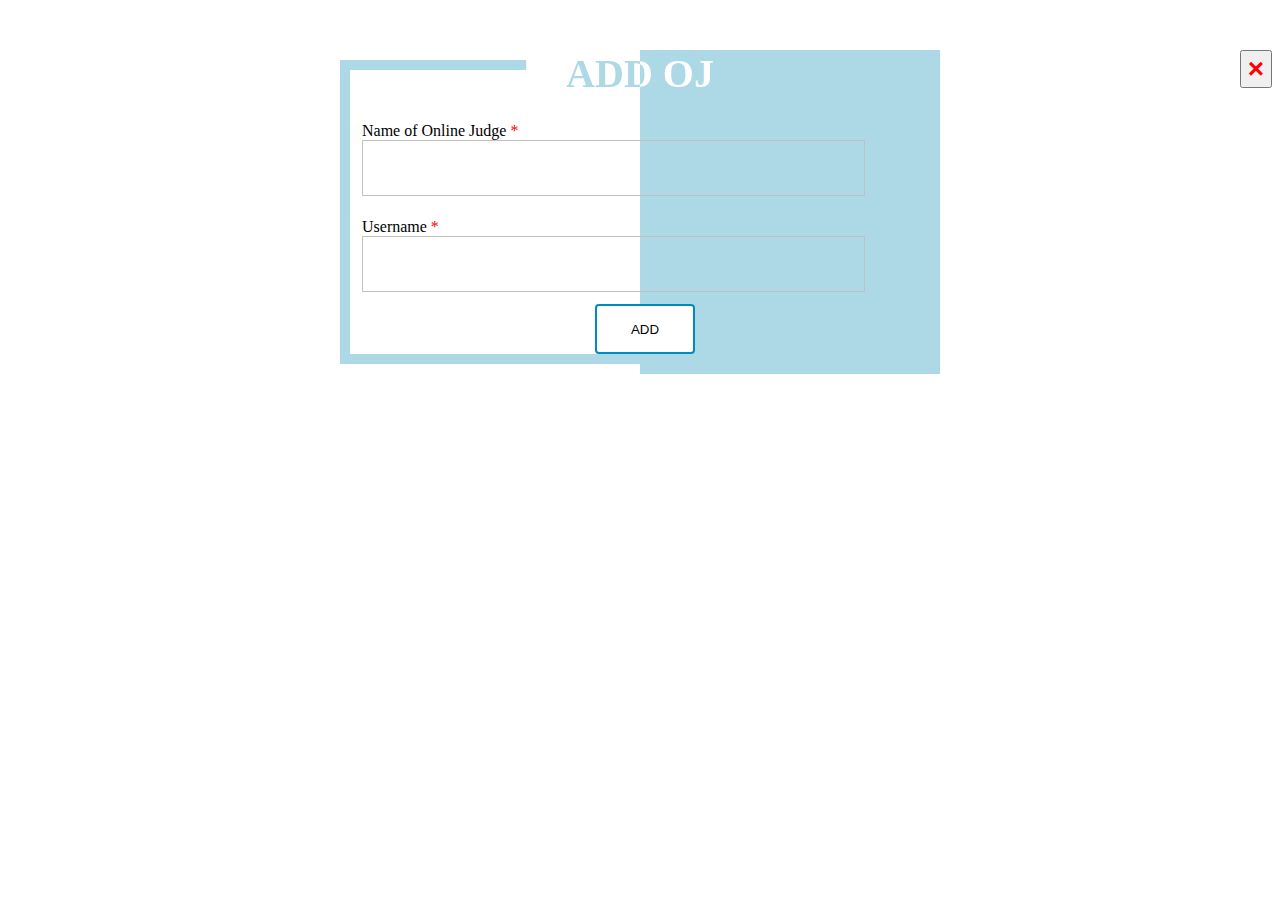
<file: add.html>
<!DOCTYPE html>
<html>
<head>
  <title>Performance Tracker</title>
  <link rel="stylesheet" type="text/css" href="signup.css">
</head>
<body>
  <button class="close" id="cancel" onClick="window.location.href='dashboard.html'">&times;</button>
  <div class="container">
  <h1><span>ADD OJ</span></h1>
  <div class="col-lg-12">
    <form class="clearfix" method="POST" action="dashboard.html">
      <div class="col-lg-6">
        <table width="100%">
          <tbody>
            <tr>
              <td>
                Name of Online Judge
                <label>*</label>
                <br>
                <input type="text" name="fname" id="fname" class="">
              </td>
            </tr>
            <tr>
              <td>
                Username
                <label>*</label>
                <br>
                <input type="text" name="rno" id="rno" class="">
              </td>

            </tr>
          </tbody>
        </table>
        <center><button class="buttonsign">ADD</button></center>
      </div>
    </form>
  </div>
</div>
</body>
</html>
</file>
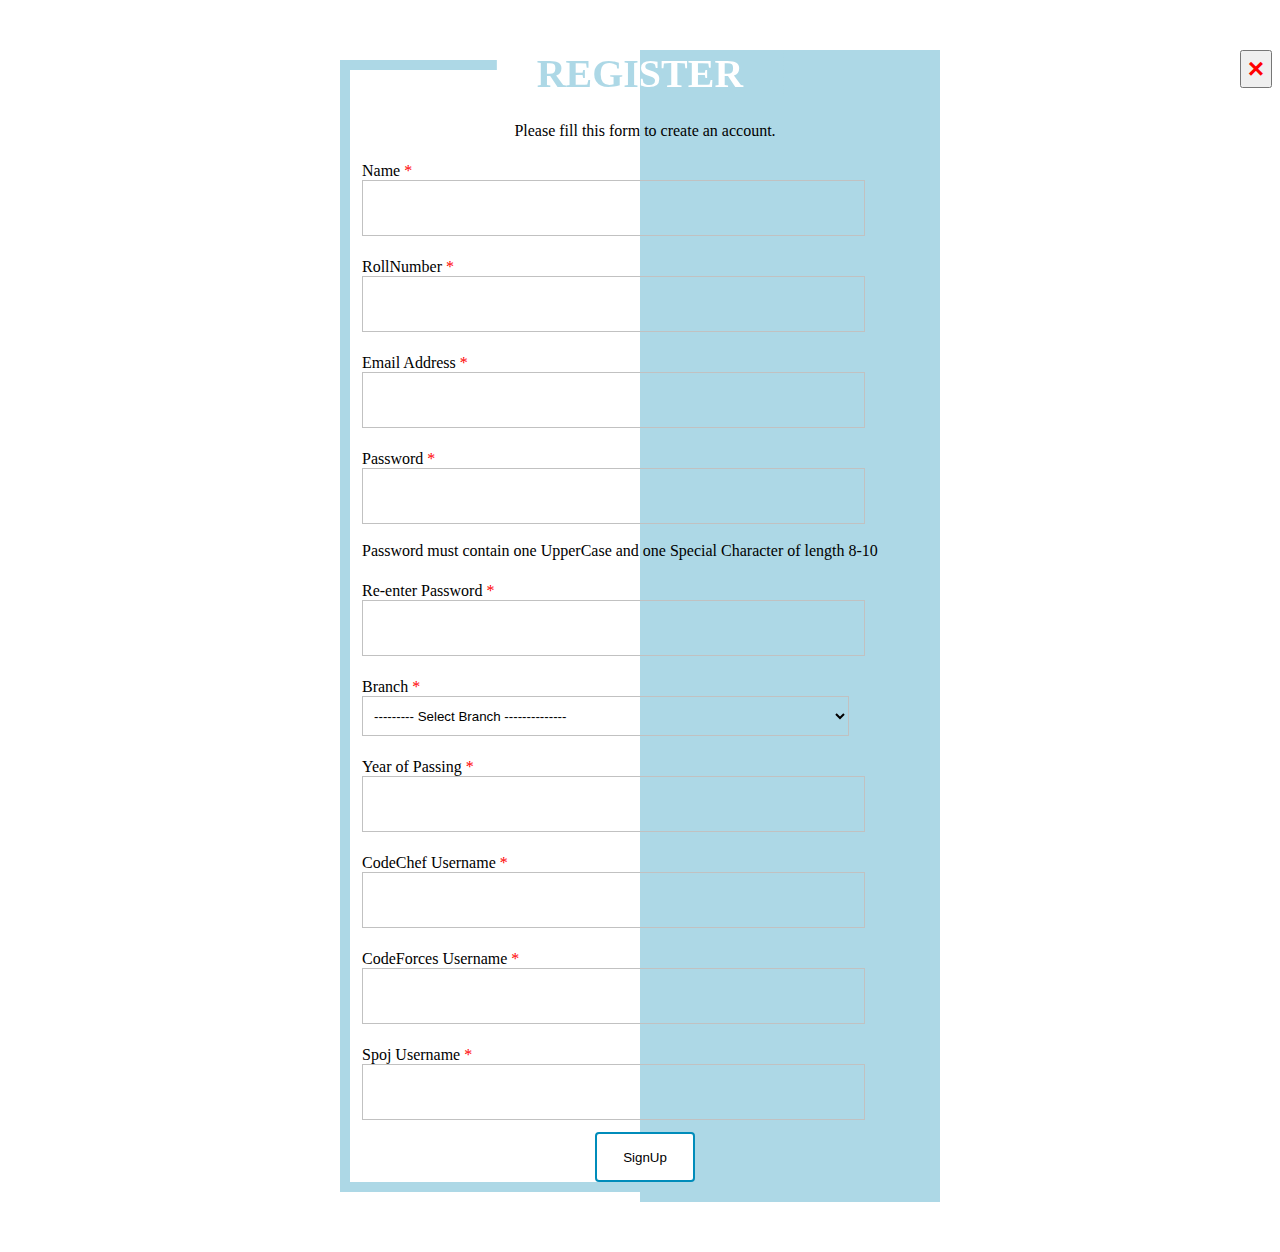
<file: signup.html>
<!DOCTYPE html>
<html>
<head>
  <title>Performance Tracker</title>
  <link rel="stylesheet" type="text/css" href="signup.css">
</head>
<body>
  <button class="close" id="cancel" onClick="window.location.href='index.html'">&times;</button>
  <div class="container">
  <h1><span>Register</span></h1>
  <div class="col-lg-12">
    <form class="clearfix" method="POST" action="register.php">
      <div class="col-lg-6">
        <table width="100%">
          <tbody>
            <tr>
              <td><span><center>Please fill this form to create an account.</center></span></td>
            </tr>
            <tr>
              <td>
                Name
                <label>*</label>
                <br>
                <input type="text" name="name" id="name" onblur="validname()" Required><br>
                <span id="t0"></span>
              </td>
            </tr>
             <tr>
               <td>
                RollNumber
                <label>*</label>
                <br>
                <input type="text" name="rollno" id="rollno" onblur="validrno()" Required><br>
                <span id="t1"></span>
              </td>
            </tr>
            <tr>
              <td>
                Email Address
                <label>*</label>
                <br>
                <input type="text" name="email" id="email" onblur="validmail()" Required><br>
                <span id="t2"></span>
              </td>
            </tr>
            <tr>
              <td>
                Password
                <label>*</label>
                <br>
                <input type="password" name="password" id="password" onblur="validpass()" Required><br>
                <br>
                <span>Password must contain one UpperCase and one Special Character of length 8-10</span><br>
                <span id="t3"></span>
              </td>
            </tr>
            <tr>
              <td>
                Re-enter Password
                <label>*</label>
                <br>
                <input type="password" name="repassword" id="repassword" onblur="validrepass()" Required><br>
                <span id="t4"></span>
              </td>
            </tr>
            <tr>
              <td>
                Branch
                <label>*</label>
                <br>
                <select id="branch" name="branch" Required>
                  <option id="selectHeader">--------- Select Branch --------------</option>
                  <option value="IT"> Information Technology</option>
                  <option value="CSE">Computer Science Engineering</option>
                  <option value="ECE">Electronics and Communication Engineering</option>
                  <option value="EEE">Electrical and Electronics Engineering</option>
                  <option value="Civil">Civil Engineering</option>
                  <option value="Mech">Mechanical Engineering</option>
                </select>
              </td>
            </tr>
            <tr>
              <td>
                Year of Passing
                <label>*</label>
                <br>
                <input type="number" name="year" id="year" onblur="validyear()" Required><br>
                <span id="t5"></span>
              </td>
            </tr>
            <tr>
              <td>
                CodeChef Username
                <label>*</label>
                <br>
                <input type="text" name="codechef" id="chefname" Required>
              </td>
            </tr>
            <tr>
              <td>
                CodeForces Username
                <label>*</label>
                <br>
                <input type="text" name="codeforces" id="forcesname" Required>
              </td>
            </tr>
            <tr>
              <td>
                Spoj Username
                <label>*</label>
                <br>
                <input type="text" name="spoj" id="spojname" Required>
              </td>
            </tr>
          </tbody>
        </table>
        <center><button class="buttonsign" type="submit" name="submit">SignUp</button></center>
      </div>
    </form>
  </div>
</div>
<script>
function validname()
{
     var uname= document.getElementById("name").value;
     var u= new RegExp("^[A-Z][a-zA-Z]{5,100}");
 if(u.test(uname))
{
  document.getElementById("t0").style="color:green";
 document.getElementById("t0").innerHTML="Valid Name";
 document.getElementById("rollno").disabled=false;
}
else
{
 document.getElementById("t0").style="color:red";
 document.getElementById("t0").innerHTML="Invalid Name";
}
} 
function validrno()
{
     var urno= document.getElementById("rollno").value;
     var r= new RegExp("[0-9A-Z][10]");
 if(r.test(urno))
{
  document.getElementById("t1").style="color:green";
 document.getElementById("t1").innerHTML="Valid RollNumber";
 document.getElementById("email").disabled=false;
}
else
{
 document.getElementById("t1").style="color:red";
 document.getElementById("t1").innerHTML="Invalid RollNumber";
}
} 
function validmail()
{
 var mail=document.getElementById("email").value;
var m= new RegExp("^[a-z][0-9a-z_]+[@](vardhaman)[.](org)");
 if(m.test(mail))
{
  document.getElementById("t2").style="color:green";
 document.getElementById("t2").innerHTML="Valid Mail";
 document.getElementById("password").disabled=false;
}
else
{
 document.getElementById("t2").style="color:red";
document.getElementById("t2").innerHTML="Invalid Mail";
}
} 
function validpass()
{
 var pa=document.getElementById("password").value;
var p= new RegExp("^(?=.*[a-z])(?=.*[A-Z])(?=.*[0-9])(?=.*[!@%$#_])(?=.{8})");
 if(p.test(pa))
{
  document.getElementById("t3").style="color:green";
 document.getElementById("t3").innerHTML="Valid Password";
 document.getElementById("t3").disabled=false;
}
else
{
 document.getElementById("t3").style="color:red";
document.getElementById("t3").innerHTML="Invalid Password";
}
}
function validrepass()
{
 var pa=document.getElementById("password").value;
 var paa=document.getElementById("repassword").value;
 if(pa==paa)
{
  document.getElementById("t4").style="color:green";
 document.getElementById("t4").innerHTML="correct";
 document.getElementById("t4").disabled=false;
}
else
{
 document.getElementById("t4").style="color:red";
document.getElementById("t4").innerHTML="password did not match please try again";
}
}
function validyear()
{
 var yr=document.getElementById("year").value;
var y= new RegExp("(?:(?:20)[0-9]{2})");
 if(y.test(yr))
{
  document.getElementById("t5").style="color:green";
 document.getElementById("t5").innerHTML="Valid Year";
 document.getElementById("t5").disabled=false;
}
else
{
 document.getElementById("t5").style="color:red";
document.getElementById("t5").innerHTML="Invalid Year";
}
}   
</script>
</body>
</html>
</file>
<file: signup.css>
.container {
  background-image: -webkit-linear-gradient(left, #FFF 50%, #ADD8E6 50%);
  background-image: -moz-linear-gradient(left, #FFF 50%, #ADD8E6 50%);
  background-image: -o-linear-gradient(left, #FFF 50%, #ADD8E6 50%);
  background-image: linear-gradient(to right, #FFF 50%, #ADD8E6 50%);
  padding: 10px 0;
  margin: 50px auto;
  position: relative;
  width: 600px;
}

h1 {
  display: inline-block;
  background-image: -webkit-linear-gradient(left, #FFF 50%, #ADD8E6 50%);
  background-image: -moz-linear-gradient(left, #FFF 50%, #ADD8E6 50%);
  background-image: -o-linear-gradient(left, #FFF 50%, #ADD8E6 50%);
  background-image: linear-gradient(to right, #FFF 50%, #ADD8E6 50%);
  font-size: 40px;
  text-transform: uppercase;
  white-space: nowrap;
  position: absolute;
  top: 0;
  left: 50%;
  transform: translate3d(-50%,0,0);
  padding: 0 40px;
  margin: 0 auto;
  z-index: 10;
}

h1 span {
  background: -webkit-linear-gradient(left, #ADD8E6 50%, #FFF 50%);
  background: -moz-linear-gradient(left, #ADD8E6 50%, #FFF 50%);
  background: -o-linear-gradient(left, #ADD8E6 50%, #FFF 50%);
  background: linear-gradient(to right, #ADD8E6 50%, #FFF 50%);
  -webkit-background-clip: text;
  background-clip: text;
  -webkit-text-fill-color: transparent;
  color: transparent;
}

.col-lg-6 {
  height: 100%;
  border: 10px solid #ADD8E6;
  border-right: 0;
  padding-top: 40px;
}
input[type=text],input[type=password],input[type=number],
#branch{
  width: 86%;
  padding: 7px 7px;
  border: #c1c1c1 solid 1px;
  height: 40px;
  background: none;
  /*border-radius: 5px;*/
}

select {
  width: 28%;
  height: 37px;
  padding: 0 1em;
  background: none;
  border: #c1c1c1 solid 1px;
}

.border {
  border: #dbdbdb solid 1px;
}

table td {
  padding: 10px;
}

label {
  color: red;
}

.close {
  color: red;
  float: right;
  font-size: 28px;
  font-weight: bold;
}

.close:hover,
.close:focus {
  color: #000;
  text-decoration: none;
  cursor: pointer;
}
.buttonsign {
  background-color: white; 
  color: black; 
  border: 2px solid #008CBA;
  border-radius: 4px;
  text-align: center;
  width: 100px;
  height: 50px;
}

.buttonsign:hover {
  background-color: #008CBA;
  color: white;
}
</file>
